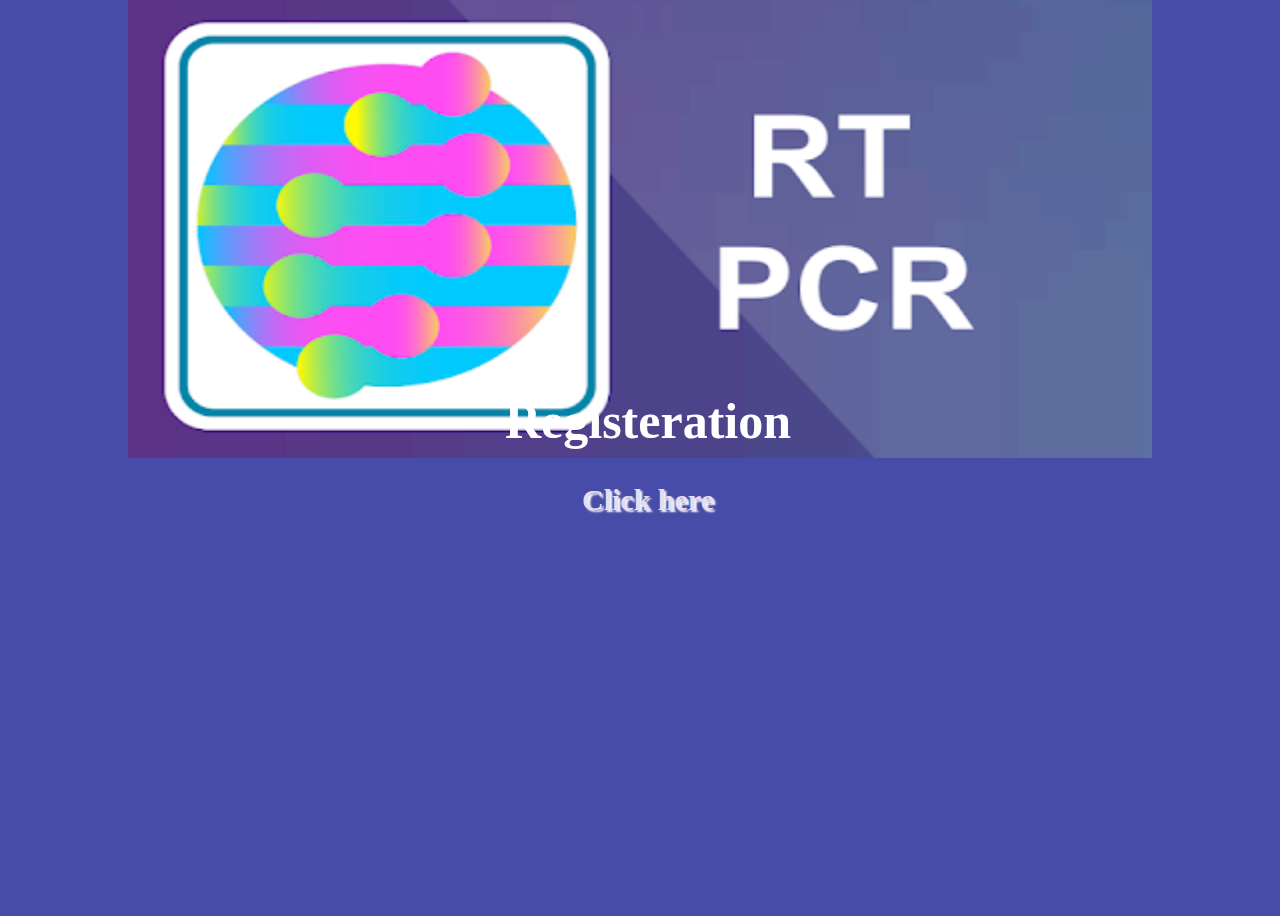
<file: index.html>
<!DOCTYPE html>
<html lang="en">
  <head>
    <meta charset="UTF-8" />
    <meta http-equiv="X-UA-Compatible" content="IE=edge" />
    <meta name="viewport" content="width=device-width, initial-scale=1.0" />
    <title>index</title>
  </head>
  <style>
    body {
      background-color: rgb(70, 76, 168);
      background-image: url(images/rtpcr_image.png);
      background-repeat: no-repeat;
      background-size: 80% 50%;
      background-position-x: center;
      box-sizing: border-box;
      height: 100vh;
      padding-top: 350px;
      overflow: hidden;
      width: 100vw;
    }

    h1 {
      color: white;
      font-size: 50px;
      text-align: center;
    }

    a {
      text-decoration: none;
    }

    a h1 {
      color: rgb(231, 221, 240);
      text-shadow: 2px 2px 2px white;
      font-size: 30px;
    }
  </style>
  <body>
    <h1>Registeration</h1>
    <a href="src/application_form.html">
      <h1>Click here</h1>
    </a>
  </body>
</html>
</file>
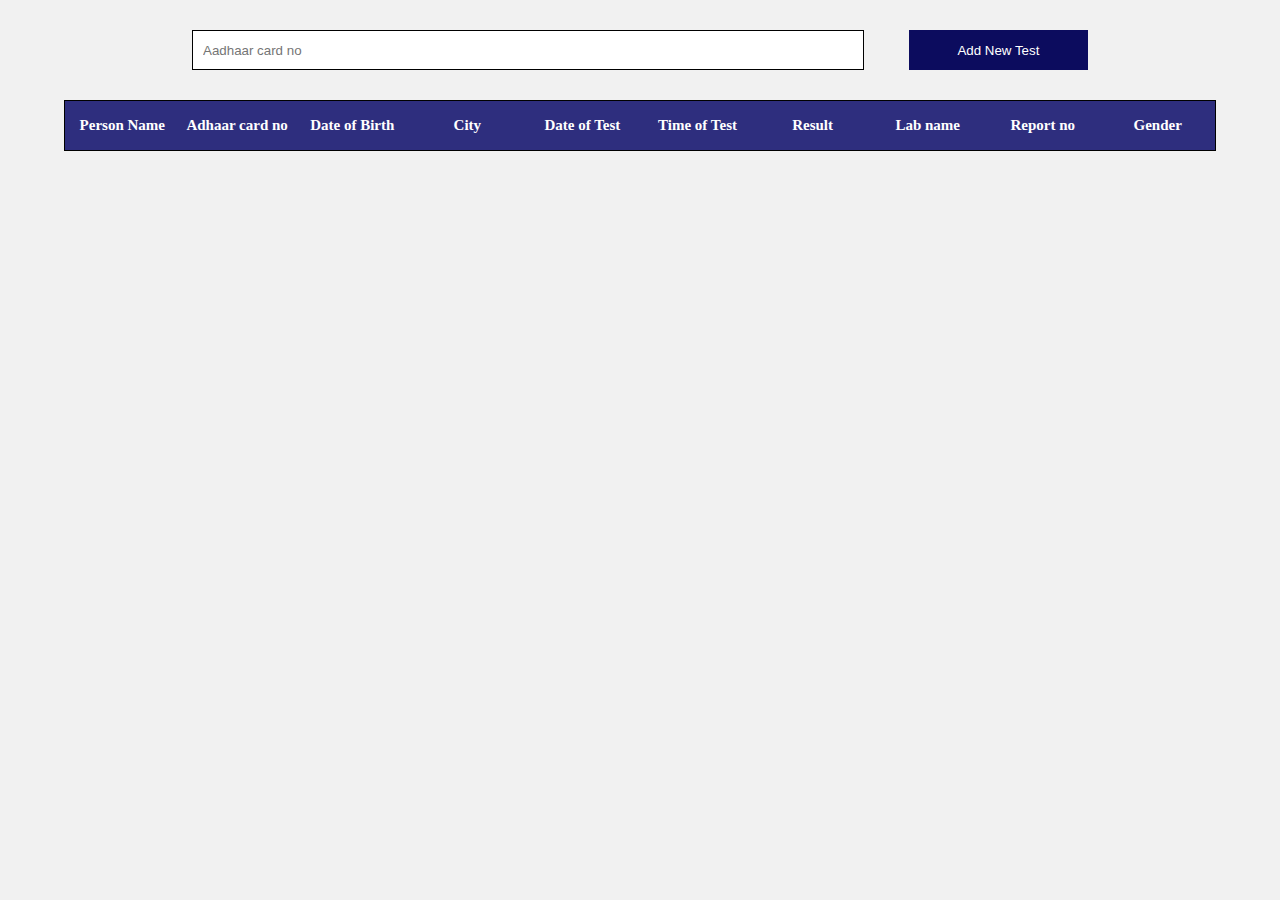
<file: src/application_form.html>
<!DOCTYPE html>
<html lang="en">
  <head>
    <meta charset="UTF-8" />
    <meta http-equiv="X-UA-Compatible" content="IE=edge" />
    <meta name="viewport" content="width=device-width, initial-scale=1.0" />
    <title>rtpcr registeration</title>
    <link rel="stylesheet" href="../themes/application_form.css" />
  </head>
  <body>
    <header id="head">
      <h1>RT-PCR Registeration Form</h1>
    </header>

    <main id="main">
      <form action="#" method="post" id="myform">
        <div class="input">
          <label for="name">Person Name <span>*</span></label>
          <input
            type="text"
            placeholder="Enter your name here"
            id="name"
            name="person_name"
          />
        </div>

        <div class="input">
          <label for="adr no">Adhaar card No <span>*</span></label>
          <input
            type="text"
            placeholder="Enter your Adhaar no here"
            id="adrno"
            name="adhaar_no"
          />
        </div>

        <div class="input">
          <label for="dob">Date of Birth <span>*</span></label>
          <input type="date" id="dob" name="dob" />
        </div>

        <div class="input">
          <label for="city">City <span>*</span></label>
          <input
            type="text"
            placeholder="Enter your City name here"
            id="city"
            name="city"
          />
        </div>

        <div class="input">
          <label for="dtest">Date of Test</label>
          <input type="date" id="dtest" name="Date_of_test" />
        </div>

        <div class="input">
          <label for="ttst">Time of Test</label>
          <input type="time" id="ttest" name="time_of_test" />
        </div>

        <div class="input">
          <label for="result">Result</label>
          <select name="result" id="res">
            <option value="default">Select</option>
            <option value="positive">Positive</option>
            <option value="negative">Negative</option>
          </select>
        </div>

        <div class="input">
          <label for="lname">Lab Name</label>
          <input type="text" id="lname" name="lab_name" />
        </div>

        <div class="input">
          <label for="report">Report no</label>
          <input type="text" id="report" name="report_no" />
        </div>

        <div class="radio">
          <label for="gender">Gender</label>

          <div>
            <input type="radio" name="gender" id="male" checked value="male" />
            <label for="male">Male</label>
          </div>

          <div>
            <input type="radio" name="gender" id="female" value="female" />
            <label for="female">Female</label>
          </div>
        </div>

        <input type="submit" class="btn" id="btnsub" value="submit">
        </button>
      </form>
    </main>
    <div class="table">
      <input type="search" id="myInput" onkeyup="tableSearch()" placeholder="Aadhaar card no">
      <input type="button" value="Add New Test" onclick="show()"/>
    </div>
  
      <div class="history-container">
        <table id="myTable">
          <tr>
            <th>Person Name</th>
            <th>Adhaar card no</th>
            <th>Date of Birth</th>
            <th>City</th>
            <th>Date of Test</th>
            <th>Time of Test</th>
            <th>Result</th>
            <th>Lab name</th>
            <th>Report no</th>
            <th>Gender</th>
          </tr>
        </table>
    </div>

    <script src="../script/application_form.js"></script>
  </body>
</html>
</file>
<file: themes/application_form.css>
* {
    box-sizing: border-box;
    margin: 0;
    padding: 0;
}

html, body {
    background-color: rgb(241, 241, 241);
    height: 100vh;
    overflow-x: hidden;
    width: 100vw;
}

header {
    align-items: center;
    background-color: rgba(9, 9, 48, 0.8);
    border-radius: 25px;
    color: aliceblue;
    display: none;
    font-size: 25px;
    height: 100px;
    justify-content: center;
    margin-bottom: 25px;
    margin-left: 15%;
    margin-right: 15%;
    margin-top: 25px;
    text-align: center;
    width: 70%;
}

main {
    align-items: center;
    background-color: rgb(241, 241, 178);
    border-radius: 25px;
    display: none;
    grid-template-columns: 100%;
    justify-content: center;
    margin-left: 15%;
    margin-right: 15%;
    padding: 20px;
    width: 70%;
}

main div {
    font-size: 20px;
    margin: 10px;
    padding-left: 15%;
    padding-right: 15%;
    width: 100%;
}

.input {
    display: flex;
    flex-direction: column;
}

.input label {
    margin-bottom: 10px;
    margin-top: 20px;
}

.input input,
.input select {
    height: 35px;
    outline: none;
    width: 100%;
}

span {
    font-size: 15px;
    color: red;
}

.radio {
    align-items: center;
    display: grid;
    grid-template-columns: 33.3% 33.3% 33.3%;
    width: 70%;
}

.radio div {
    align-items: center;
    display: flex;
    padding: 10px;
    width: 100%;
}

.radio div label {
    margin-left: 10px;
}

.btn {
    background-color: rgb(9, 9, 48);
    border: none;
    color: rgba(255, 255, 255, 0.8);
    cursor: pointer;
    font-size: 18px;
    height: 40px;
    margin-top: 15px;
    outline: none;
    width: 100%;
}

.btn:active {
    opacity: 0.5;
}

.table {
    align-items: center;
    display: flex;
    height: 50px;
    justify-content: space-between;
    margin-bottom: 25px;
    margin-left: 15%;
    margin-right: 15%;
    margin-top: 25px;
    width: 70%;
}

.table input[type=search] {
    border: 1px solid black;
    height: 40px;
    outline: none;
    padding-left: 10px;
    width: 75%;
}

.table input[type=button] {
    background-color: rgb(12, 12, 94);
    border: 1px solid rgb(12, 12, 94);
    color: white;
    cursor: pointer;
    height: 40px;
    width: 20%;
}

.table input[type=button]:active {
    opacity: 0.5;
}

.history-container {
    font-size: 15px;
    margin-bottom: 30px;
    margin-left: 5%;
    margin-right: 5%;
    row-gap: 10px;
    text-align: center;
    width: 90%;
}

table {
    border: 1px solid black;
    border-collapse: collapse;
    margin-bottom: 20px;
    width: 100%;
}

th, td {
    height: 50px;
    width: 10%;
}

th {
    background-color: rgb(46, 46, 126);
    color: white;
}

table tr:nth-child(even) {
    background-color: rgb(141, 188, 231);
}

table tr:nth-child(odd) {
    background-color: rgb(212, 228, 243);
}
</file>
